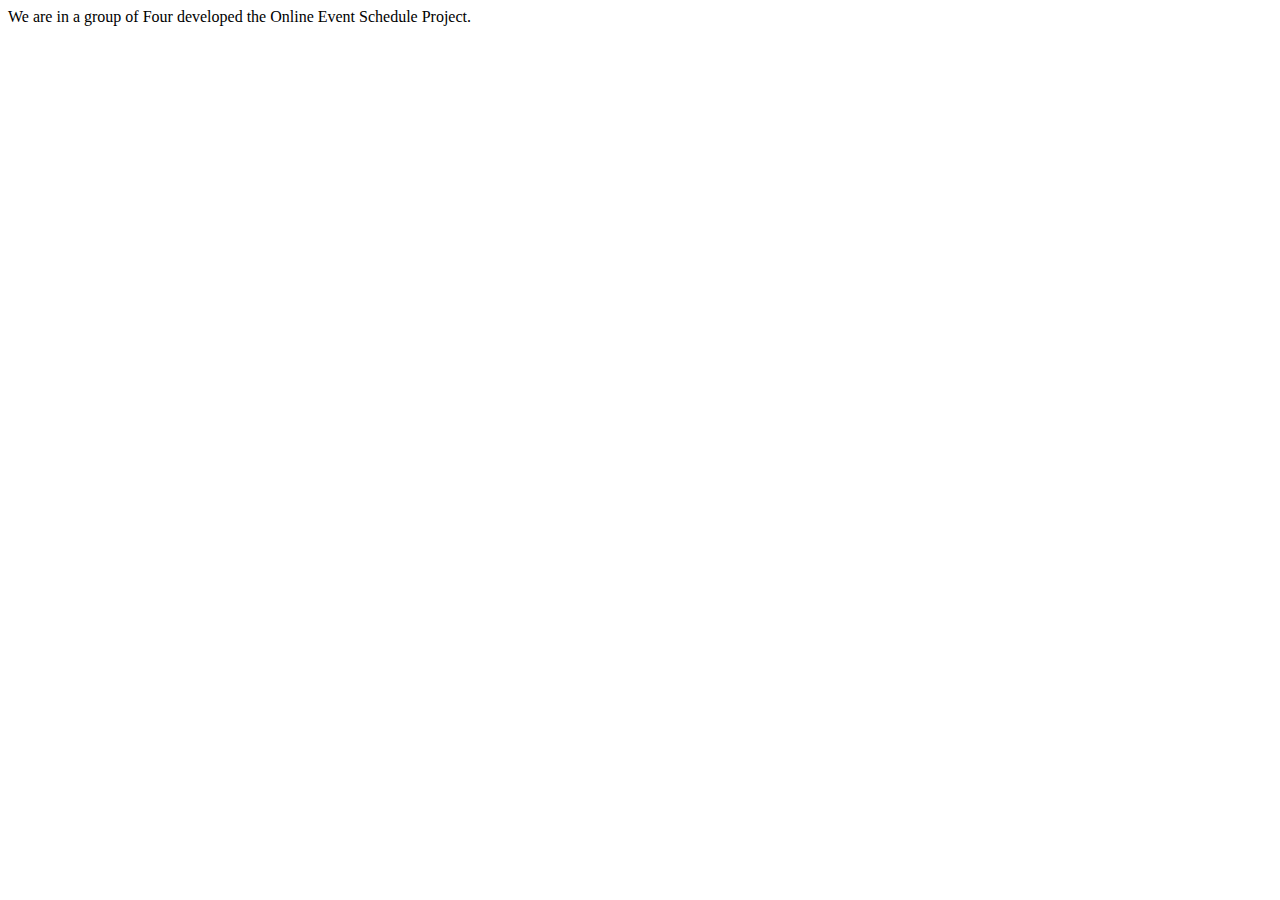
<file: Source/HTML/about-us.html>
<!DOCTYPE html PUBLIC "-//W3C//DTD HTML 4.01 Transitional//EN" "http://www.w3.org/TR/html4/loose.dtd">
<html>
<head>
<meta http-equiv="Content-Type" content="text/html; charset=ISO-8859-1">
<title>Insert title here</title>
</head>
<body>
We are in a group of Four developed the Online Event  Schedule Project.

</body>
</html>
</file>
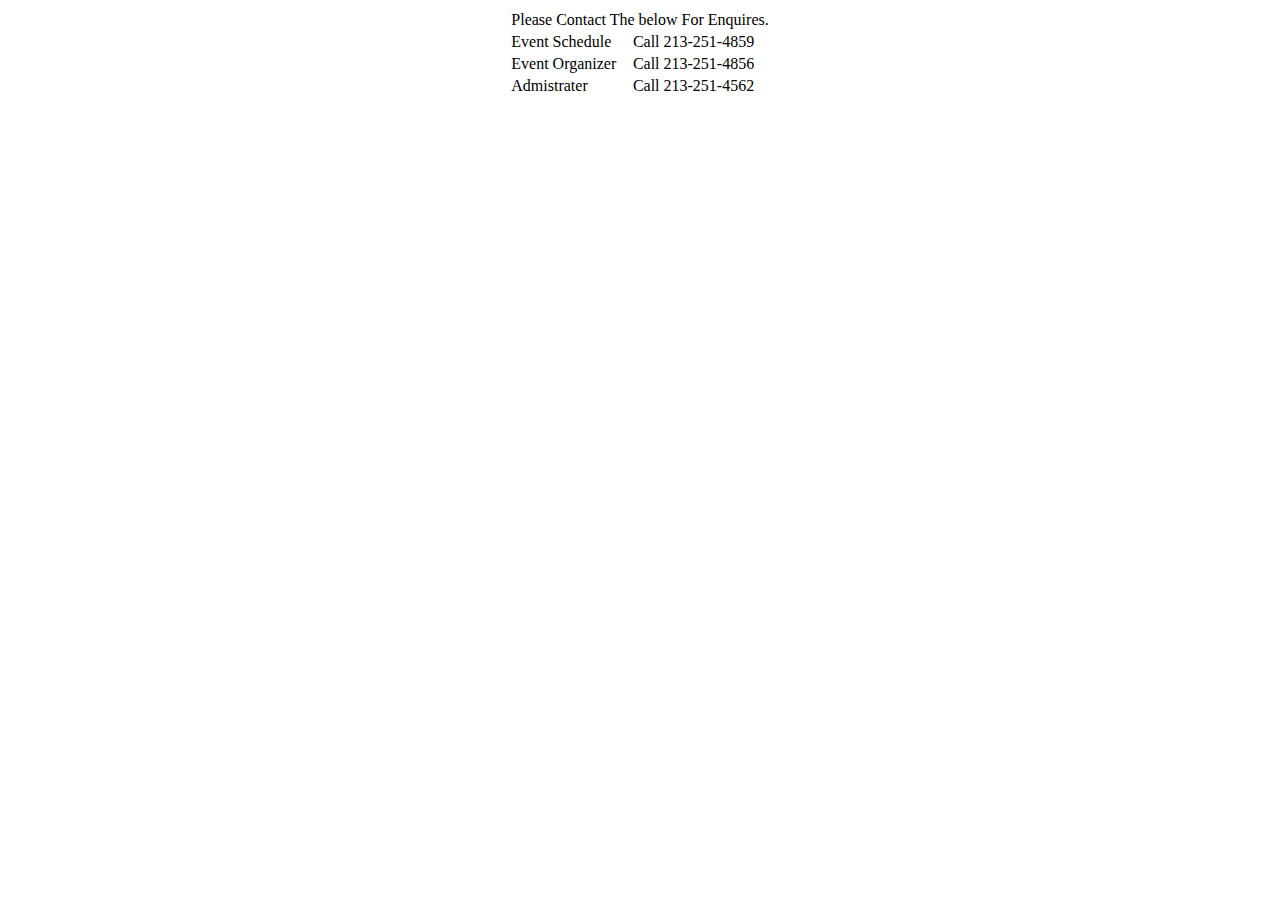
<file: Source/HTML/contact-us.html>
<!DOCTYPE html PUBLIC "-//W3C//DTD HTML 4.01 Transitional//EN" "http://www.w3.org/TR/html4/loose.dtd">
<html>
<head>
<meta http-equiv="Content-Type" content="text/html; charset=ISO-8859-1">
<title>Conatct Us</title>
</head>
<body>
<Table align="center">
<tr>
<td colspan="2">
Please Contact The below For Enquires.
</td></tr>
<tr>
<td>
Event Schedule
</td>
<td>
Call 213-251-4859
</td>
</tr>
<tr>

<td>
Event Organizer
</td>
<td>
Call 213-251-4856
</td>
</tr>
<tr>

<td>
Admistrater
</td>
<td>
Call 213-251-4562
</td>
</tr>
</Table>
</body>
</html>
</file>
